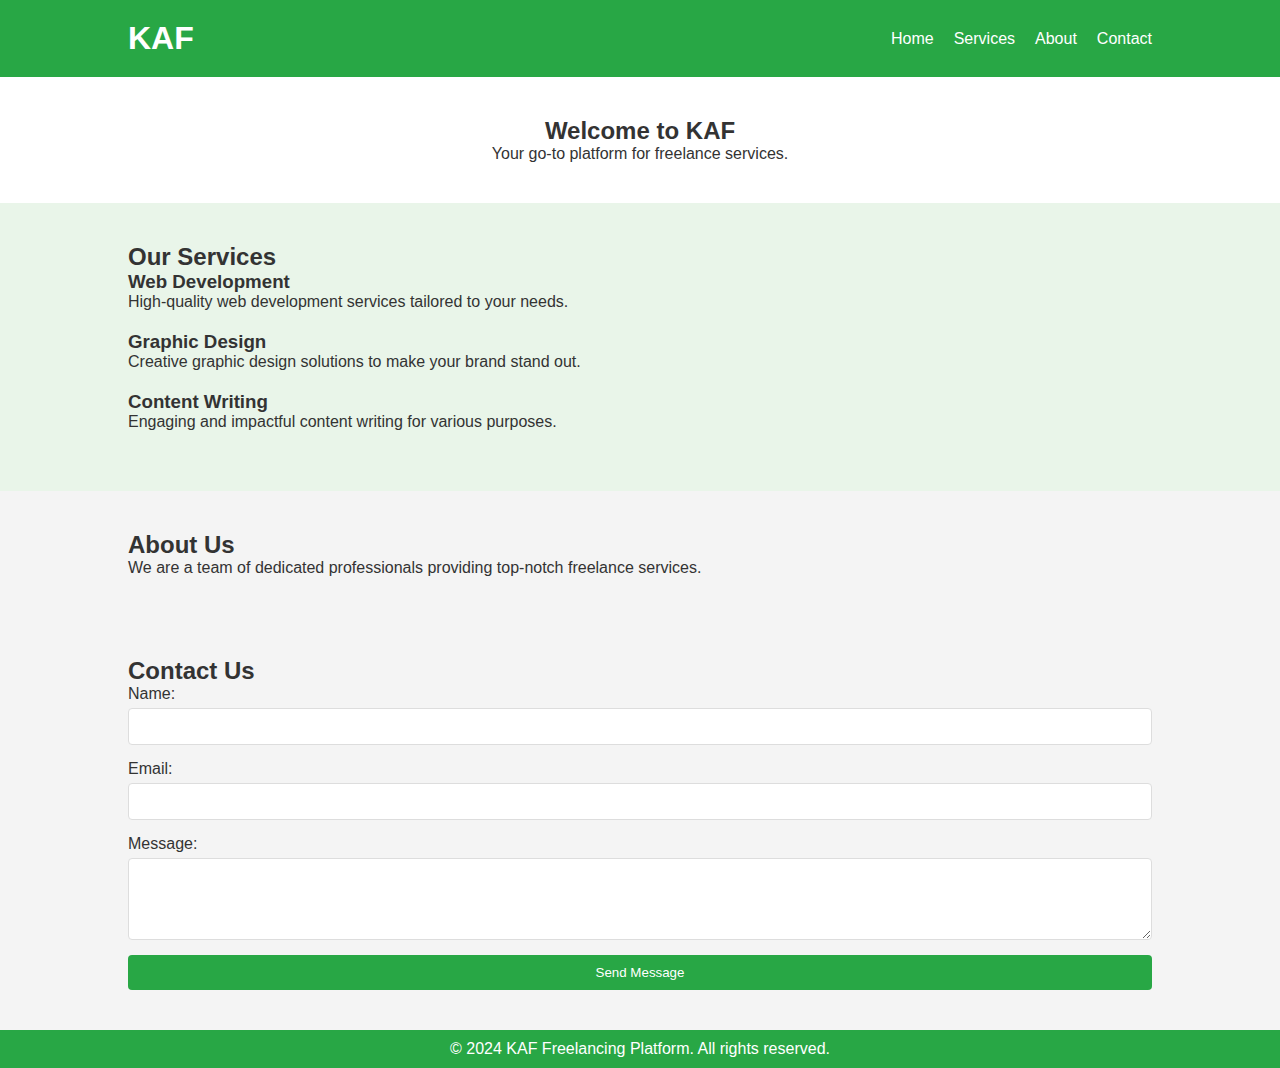
<file: index.html>
<!DOCTYPE html>
<html lang="en">
<head>
    <meta charset="UTF-8">
    <meta name="viewport" content="width=device-width, initial-scale=1.0">
    <title>KAF - Freelancing Platform</title>
    <link rel="stylesheet" href="main.css">
</head>
<body>
    <header>
        <div class="container">
            <h1>KAF</h1>
            <nav>
                <ul>
                    <li><a href="#home">Home</a></li>
                    <li><a href="#services">Services</a></li>
                    <li><a href="#about">About</a></li>
                    <li><a href="#contact">Contact</a></li>
                </ul>
            </nav>
        </div>
    </header>
    <section id="home">
        <div class="container">
            <h2>Welcome to KAF</h2>
            <p>Your go-to platform for freelance services.</p>
        </div>
    </section>
    <section id="services">
        <div class="container">
            <h2>Our Services</h2>
            <div class="service">
                <h3>Web Development</h3>
                <p>High-quality web development services tailored to your needs.</p>
            </div>
            <div class="service">
                <h3>Graphic Design</h3>
                <p>Creative graphic design solutions to make your brand stand out.</p>
            </div>
            <div class="service">
                <h3>Content Writing</h3>
                <p>Engaging and impactful content writing for various purposes.</p>
            </div>
        </div>
    </section>
    <section id="about">
        <div class="container">
            <h2>About Us</h2>
            <p>We are a team of dedicated professionals providing top-notch freelance services.</p>
        </div>
    </section>
    <section id="contact">
        <div class="container">
            <h2>Contact Us</h2>
            <form action="#">
                <label for="name">Name:</label>
                <input type="text" id="name" name="name" required>
                
                <label for="email">Email:</label>
                <input type="email" id="email" name="email" required>
                
                <label for="message">Message:</label>
                <textarea id="message" name="message" rows="4" required></textarea>
                
                <button type="submit">Send Message</button>
            </form>
        </div>
    </section>
    <footer>
        <div class="container">
            <p>&copy; 2024 KAF Freelancing Platform. All rights reserved.</p>
        </div>
    </footer>
<script type="text/javascript">
  (function(d, t) {
      var v = d.createElement(t), s = d.getElementsByTagName(t)[0];
      v.onload = function() {
        window.voiceflow.chat.load({
          verify: { projectID: '66b9d15562f135f03418ae2e' },
          url: 'https://general-runtime.voiceflow.com',
          versionID: 'production'
        });
      }
      v.src = "https://cdn.voiceflow.com/widget/bundle.mjs"; v.type = "text/javascript"; s.parentNode.insertBefore(v, s);
  })(document, 'script');
</script>
</body>
</html>
</file>
<file: main.css>
/* main.css */

/* Reset some default styles */
body, h1, h2, h3, p, ul, li, form, input, textarea {
    margin: 0;
    padding: 0;
    box-sizing: border-box;
}

body {
    font-family: Arial, sans-serif;
    background-color: #f4f4f4;
    color: #333;
}

header {
    background-color: #28a745; /* Green color */
    color: white;
    padding: 20px 0;
}

header .container {
    width: 80%;
    margin: 0 auto;
    display: flex;
    justify-content: space-between;
    align-items: center;
}

header h1 {
    margin: 0;
}

header nav ul {
    list-style: none;
    display: flex;
}

header nav ul li {
    margin-left: 20px;
}

header nav ul li a {
    color: white;
    text-decoration: none;
}

header nav ul li a:hover {
    text-decoration: underline;
}

section {
    padding: 40px 0;
}

section#home {
    background-color: #ffffff;
    text-align: center;
}

section#services {
    background-color: #e9f5e9;
}

section#services .service {
    margin-bottom: 20px;
}

section#contact form {
    display: flex;
    flex-direction: column;
}

section#contact form label {
    margin-bottom: 5px;
}

section#contact form input, 
section#contact form textarea {
    padding: 10px;
    margin-bottom: 15px;
    border: 1px solid #ddd;
    border-radius: 4px;
}

section#contact form button {
    padding: 10px;
    background-color: #28a745;
    color: white;
    border: none;
    border-radius: 4px;
    cursor: pointer;
}

section#contact form button:hover {
    background-color: #218838;
}

footer {
    background-color: #28a745;
    color: white;
    padding: 10px 0;
    text-align: center;
}

.container {
    width: 80%;
    margin: 0 auto;
}
</file>
